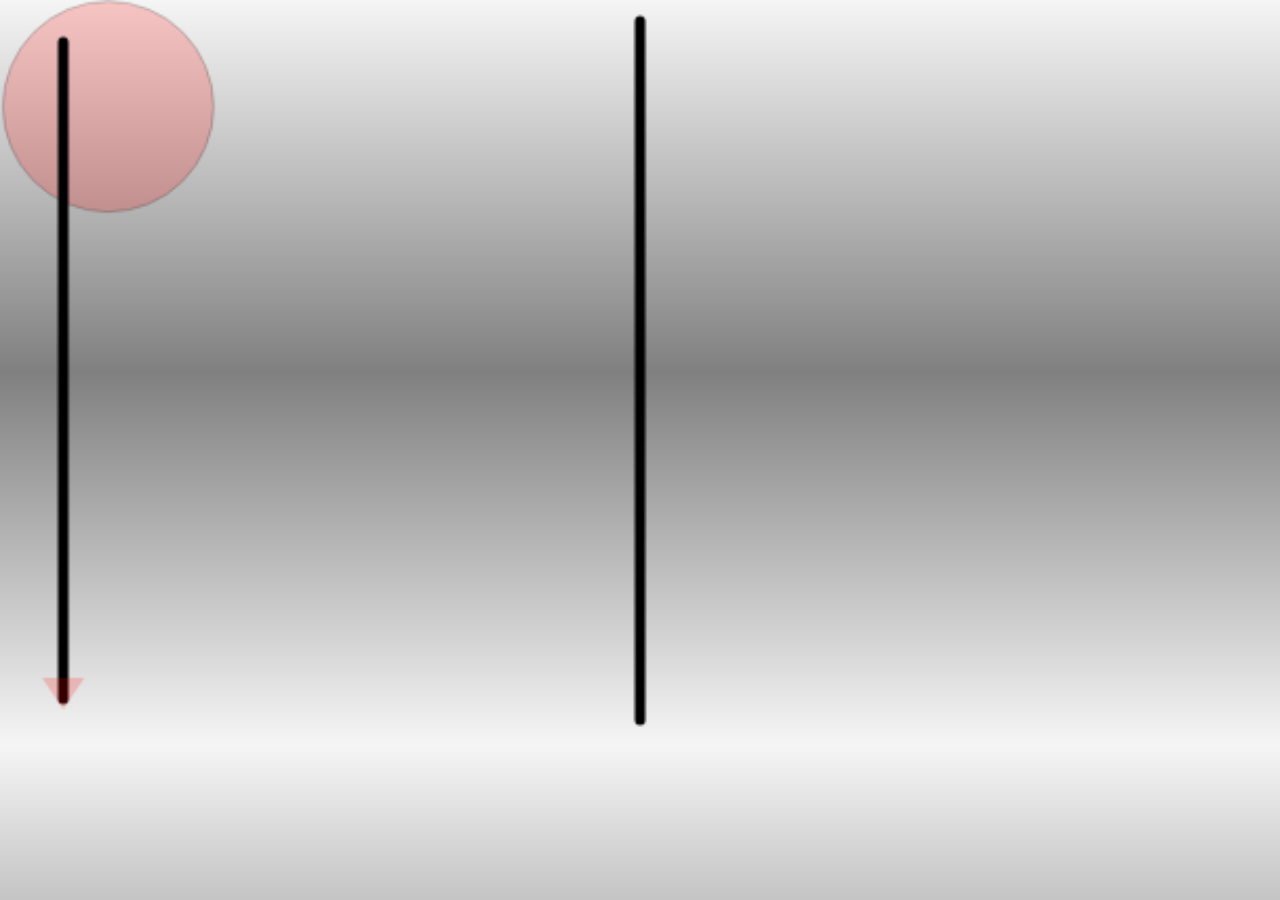
<file: index.html>
<!DOCTYPE html>
<html lang="ru">

<head>
    <meta charset="UTF-8">
    <meta name="viewport" content="width=device-width, initial-scale=1.0">
    <title>MetroScheme</title>
    <link rel="stylesheet" href="style.css">
    <script src="script.js" defer></script>
</head>

<body>
    <canvas id="canvas" width="608" height="352"></canvas>  
</body>

</html>
</file>
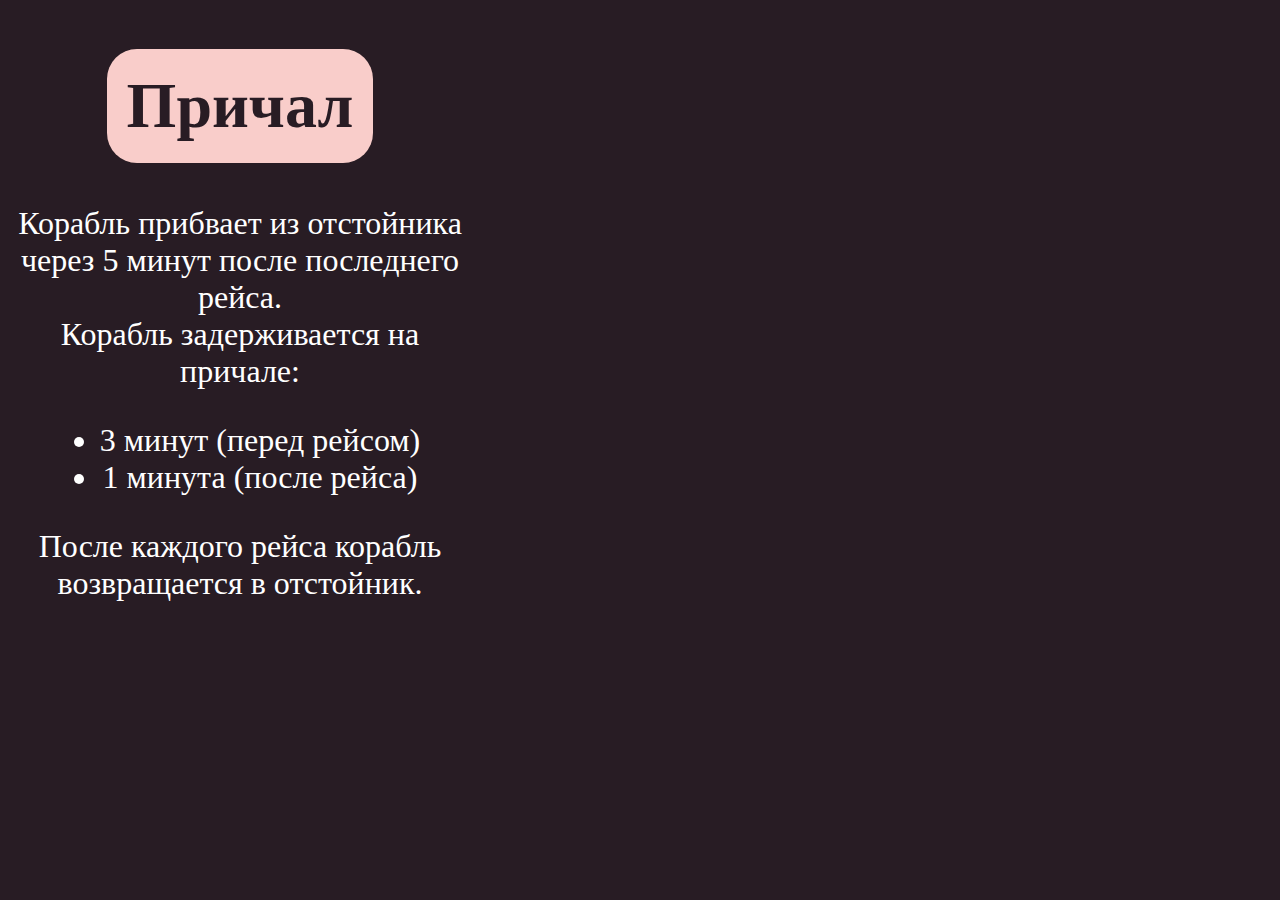
<file: korabl/index.html>
<!DOCTYPE html>
<html lang="ru">
<head>
    <meta charset="UTF-8">
    <meta name="viewport" content="width=device-width, initial-scale=1.0">
    <title>ShipMsg</title>
    <link rel="stylesheet" href="style.css">
</head>
<body>
    <div class="message-box">
        <h1>Причал</h1>
        <p>Корабль прибвает из отстойника через 5 минут после последнего рейса.</p>
        <p>Корабль задерживается на причале:<ul><li>3 минут (перед рейсом)</li><li>1 минута (после рейса)</li></ul></p>
        <p>После каждого рейса корабль возвращается в отстойник.</p>
        
    </div>
</body>
</html>
</file>
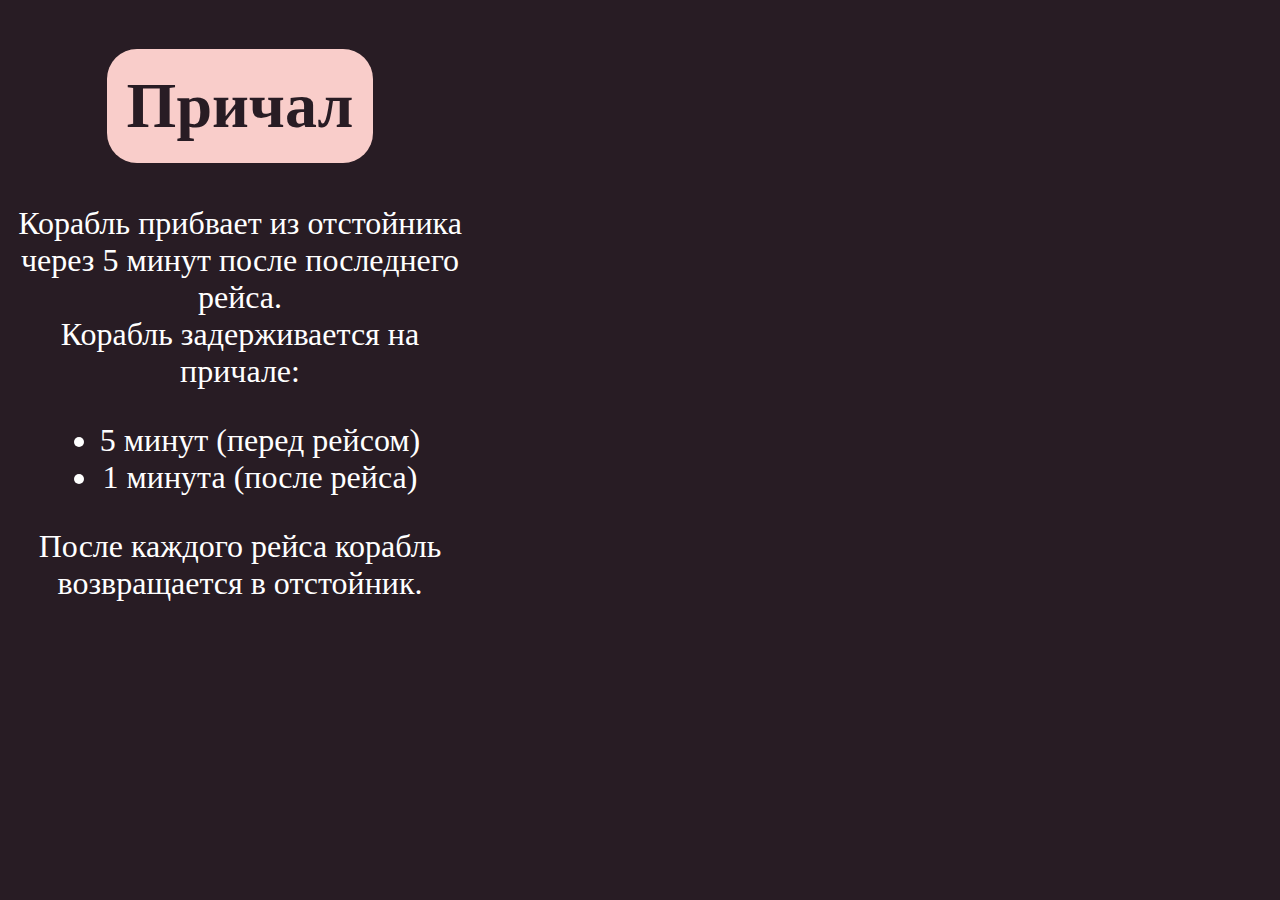
<file: ship/index.html>
<!DOCTYPE html>
<html lang="ru">
<head>
    <meta charset="UTF-8">
    <meta name="viewport" content="width=device-width, initial-scale=1.0">
    <title>ShipMsg</title>
    <link rel="stylesheet" href="style.css">
</head>
<body>
    <div class="message-box">
        <h1>Причал</h1>
        <p>Корабль прибвает из отстойника через 5 минут после последнего рейса.</p>
        <p>Корабль задерживается на причале:<ul><li>5 минут (перед рейсом)</li><li>1 минута (после рейса)</li></ul></p>
        <p>После каждого рейса корабль возвращается в отстойник.</p>
        
    </div>
</body>
</html>
</file>
<file: style.css>
html,
body {
    margin: 0;
    padding: 0;
    overflow: hidden;
}

body {
    background-image: linear-gradient(whitesmoke, gray, whitesmoke);
}
canvas {
    width: 100%;
    height: auto;
}
</file>
<file: korabl/style.css>
html,
body {
    margin: 0;
    padding: 0;
    overflow: hidden;
}

body {
    background-color: #281C24;
    color: white;
    font-size: xx-large;
}
.message-box {
    width: 480px;
    height: 608px;
    display: flex;
    justify-content: center;
    align-items: center;
    text-align: center;
    flex-direction: column;
}

p {
    margin:0;
}

h1 {
    background-color: #F9CDCA;
    padding: 20px;
    border-radius: 30px;
    color: #281C24;
}
</file>
<file: ship/style.css>
html,
body {
    margin: 0;
    padding: 0;
    overflow: hidden;
}

body {
    background-color: #281C24;
    color: white;
    font-size: xx-large;
}
.message-box {
    width: 480px;
    height: 608px;
    display: flex;
    justify-content: center;
    align-items: center;
    text-align: center;
    flex-direction: column;
}

p {
    margin:0;
}

h1 {
    background-color: #F9CDCA;
    padding: 20px;
    border-radius: 30px;
    color: #281C24;
}
</file>
